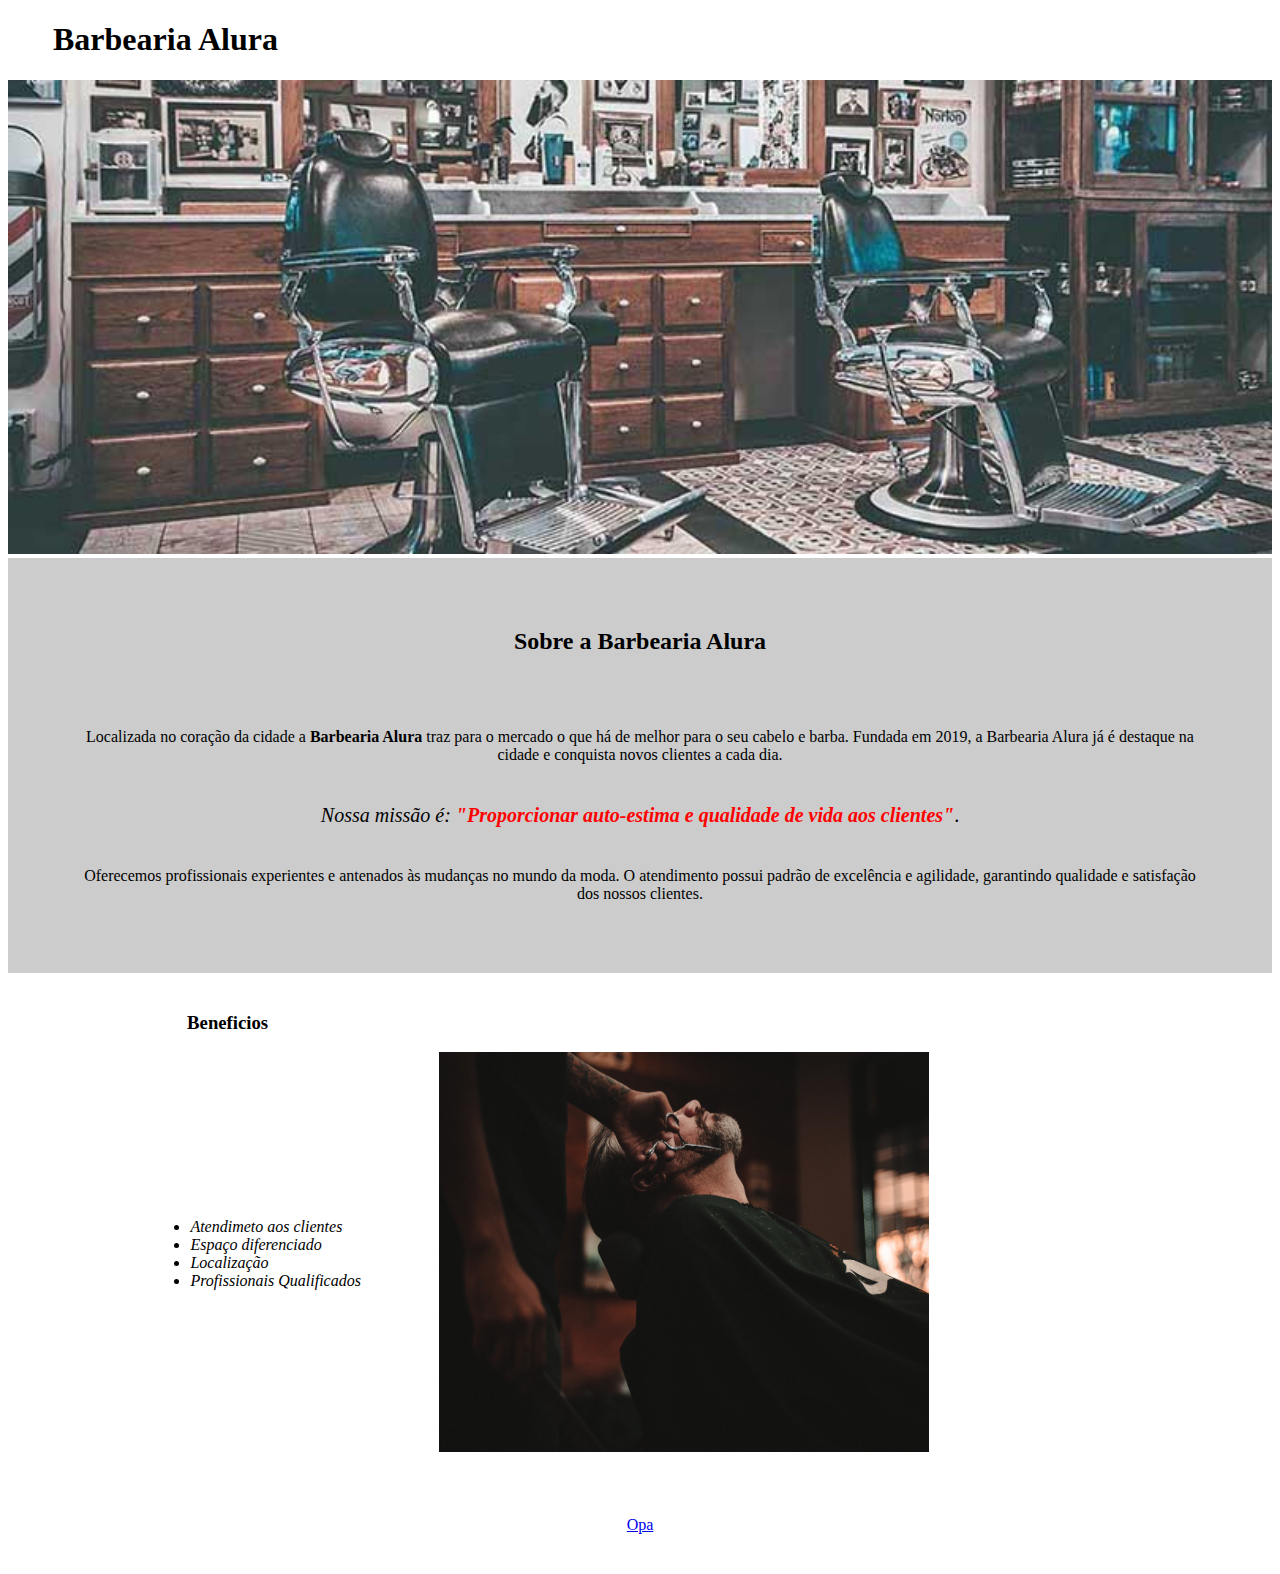
<file: Alura/aula001/index.html>
<!DOCTYPE html>
<html lang="pt-br">

<head>
  <meta charset="UTF-8">
  <meta http-equiv="X-UA-Compatible" content="IE=edge">
  <meta name="viewport" content="width=device-width, initial-scale=1.0">
  <title>Barbearia Alura</title>

  <link rel="stylesheet" href="style.css">
</head>

<body>
  <header>
    <!--No cabeçalho, devem constar o nome do local e, se cabível, informações essenciais curtas.-->
    <h1 class="titulo-principal">Barbearia Alura</h1>
  </header>
  <img id="banner" src="imagens/banner.jpg" alt="Barbearia Alura em seu esplendor.">
  <div class="principal">
    <!--A class serve para replicarmos a aplicação do nosso CSS, sem precisar copiar e colá-lo em vários elementos. Aplicamos a classe para isso.-->
    <h2 class="titulo-secundario">Sobre a Barbearia Alura</h2>
    <p>Localizada no coração da cidade a <strong>Barbearia Alura</strong> traz para o mercado o que há de melhor para o
      seu cabelo e barba. Fundada em 2019, a Barbearia Alura já é destaque na cidade e conquista novos clientes a cada
      dia.</p>
    <p id="missao"><em>Nossa missão é: <strong>"Proporcionar auto-estima e qualidade de vida aos
          clientes"</strong></em>.
    </p>
    <!--Nesse ponto vemo o CSS inline-->
    <p class="p3">Oferecemos profissionais experientes e antenados às mudanças no mundo da moda. O atendimento possui
      padrão
      de excelência e agilidade, garantindo qualidade e satisfação dos nossos clientes.</p>
  </div>
  <div class="beneficios">
    <h3 id="beneficios-titulo">Beneficios</h2>
      <ul>
        <li class="itens">Atendimeto aos clientes</li>
        <li class="itens">Espaço diferenciado</li>
        <li class="itens">Localização</li>
        <li class="itens">Profissionais Qualificados</li>
      </ul>
      <img id="beneficios" src="imagens/beneficios.jpg" alt="Cortes Profissionais">
  </div>
  <p><a href="produtos.html">Opa</a></p>
</body>


</html>
</file>
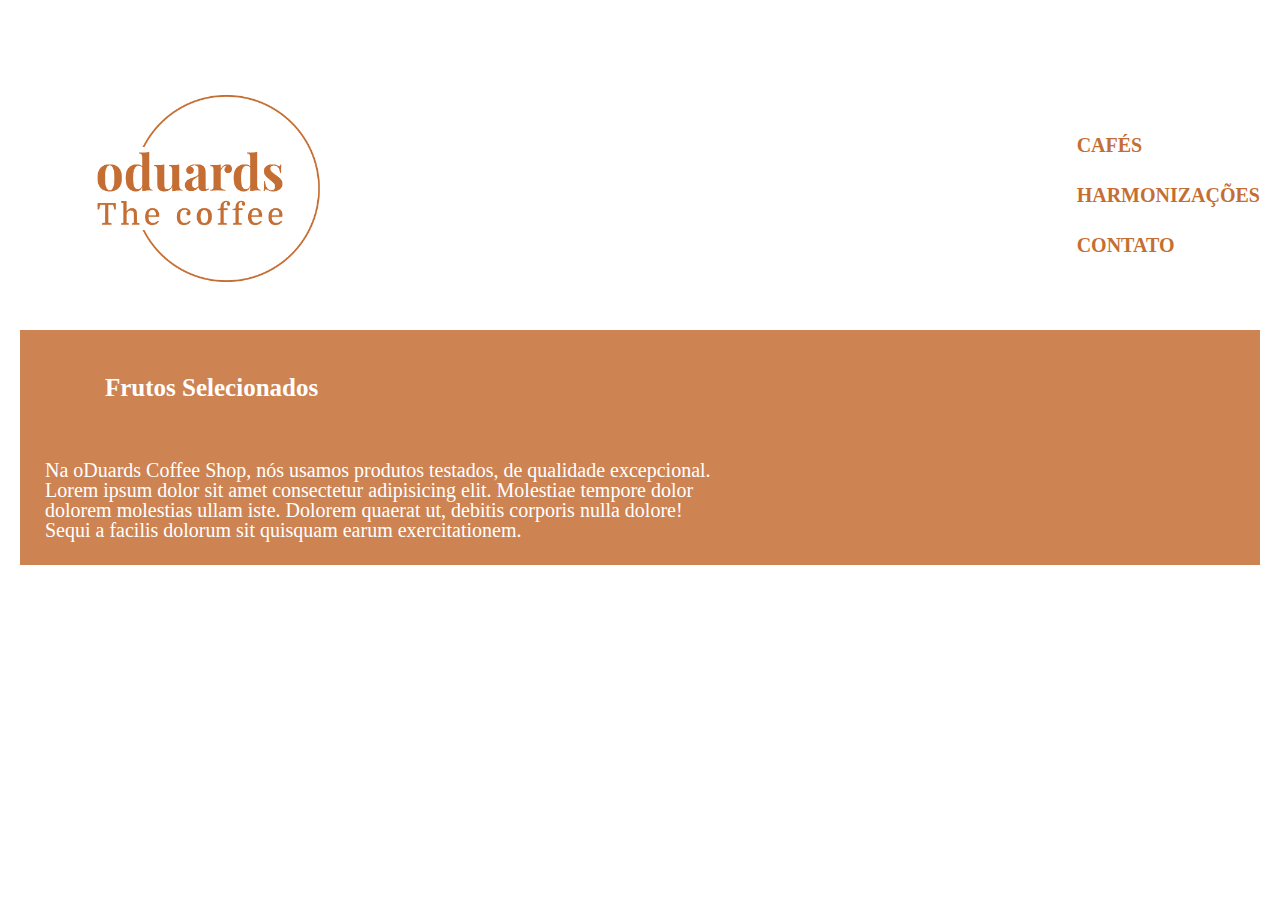
<file: Alura/Teste/home.html>
<!DOCTYPE html>
<html lang="pt-br">
<head>
  <meta charset="UTF-8">
  <meta http-equiv="X-UA-Compatible" content="IE=edge">
  <meta name="viewport" content="width=device-width, initial-scale=1.0">
  <title>The Coffee</title>
  <link rel="stylesheet" href="reset.css">
  <link rel="stylesheet" href="style.css">

</head>
<body>
  <header>
    <div class="caixa">
      <h1><img src="imagens/oduards_brown_logo_resized (1).png" alt="Logo oDuards Coffee Shop" class="logo"></h1>
      <nav>
        <ul>
         <li><a href=""> Cafés</a></li>
          <li><a href="">Harmonizações</a></li>
          <li><a href="">Contato</a></li>
        </ul>
      </nav>
    </div>
  </header>
  <div class="corpo">
    <h2 class="titulo_margem_esquerda">Frutos Selecionados</h2>
    <p>Na oDuards Coffee Shop, nós usamos produtos testados, de qualidade excepcional.<br>Lorem ipsum dolor sit amet consectetur adipisicing elit. Molestiae tempore dolor <br>dolorem molestias ullam iste. Dolorem quaerat ut, debitis corporis nulla dolore!<br> Sequi a facilis dolorum sit quisquam earum exercitationem.</p>
  </div>
</body>
</html>
</file>
<file: Alura/aula001/style.css>
.titulo-principal{
  margin-left: 45px;
}
#banner {
  width: 100%;
  /*O width é a propriedade que devemos manipular para alterar a largura do elemento.*/
}

.principal {
  padding: 30px;
  background-color: #CCCCCC;
}

.titulo-secundario {
  text-align: center;
  /*A propriedade text-align serve para alterarmos o alinhamento do texto*/
  height: 60px;
  /*A propriedade height serve para alterarmos a altura do elemento.*/
  /* border: 5px solid white;
  A propriedade border refere-se às bordas.*/
  padding-top: 20px;
  /*A propriedade padding define a distância entre o conteúdo de um elemento e suas bordas. É um atalho que evita definir uma distância para cada lado separadamente (padding-top, padding-right, padding-bottom, padding-left).*/
}

p {
  margin: 40px;
  text-align: center;
}

em strong {
  color: red;
}

#missao {
  font-size: 20px;
  /*Para identificadores usamos #*/
}


.itens {
  font-style: italic;
  /*Para class usamos .*/
}

.beneficios {
  background-color: white;
  padding: 20px;
}

h2 {
  text-align: center;
}

#beneficios-titulo {

  margin-left: 13%;
}

ul {
  display: inline-block;
  /*A propriedade Display com valor block (display: inline-block) embutido renderiza um elemento de acordo com a largura do conteúdo ou a largura fornecida, o que for maior, não força uma quebra de linha até que a largura do elemento pai seja totalmente utilizada.*/
  vertical-align: top;
  /*Alinhamento Vertical*/
  width: 20%;
  margin-left: 10%;
  padding-top: 150px;
}

#beneficios {
  width: 40%;
  height: 400px;

}
</file>
<file: Alura/Teste/style.css>
header {
  background-color: #ffffff;
  padding: 25px 0px;
}

.logo {
  margin-top: 50px;
}

.caixa {
  padding: 20px;
  width: 1200px;
  position: relative;
  margin: 0 auto;
}

nav {
  position: absolute;
  top: 110px;
  right: 0;
}

nav li {
  display: block;
  margin: 0 0 30px 20px;
}

nav a {
  text-transform: uppercase;
  color: rgb(197, 110, 51);
  font-weight: bold;
  font-size: 20px;
  text-decoration: none;
}

.corpo {
  padding: 25px;
  background-color: rgba(197, 109, 51, 0.849);
  width: 1200px 2400px;
  color: #ffffff;
  font-size: 20px;
  margin: 0 20px 0 20px;

}

.titulo_margem_esquerda {
  font-size: 25px;
  color: #ffffff;
  font-weight: bold;
  padding: 20px;
  margin: 0 0 40px 40px;

}
</file>
